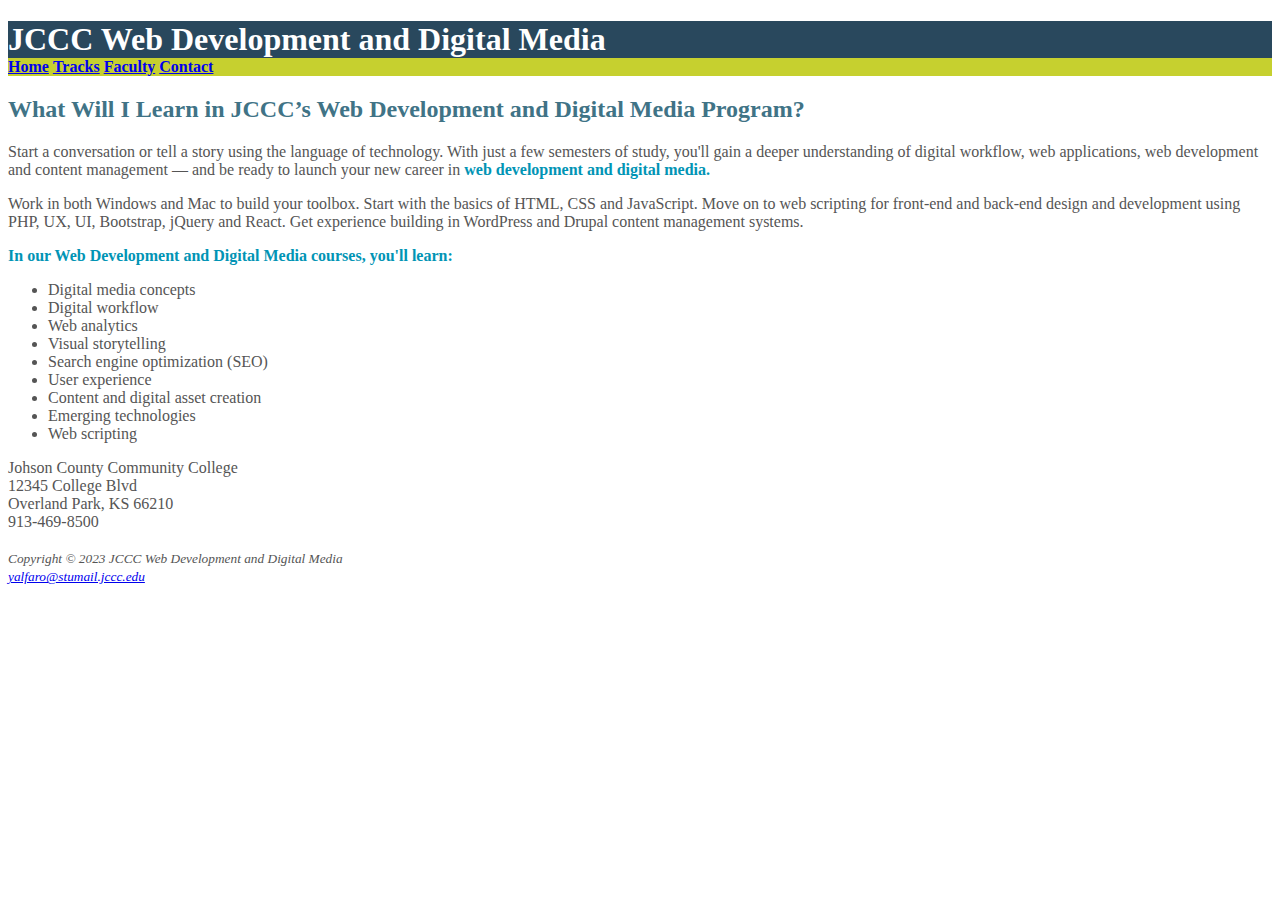
<file: index.html>
<!DOCTYPE html>
<!--Yazmin Alfaro 9/18/24-->
<html lang="en">
    <head>
        <meta charset="utf-8">
        <link rel="stylesheet" href="web.css">
        <title>JCCC Web Development and Digital Media</title>
    </head>
    <!--This information is what shows up on the actual browser page-->
    <body>
        <h1>JCCC Web Development and Digital Media</h1>
            <nav><b><a href="index.html">Home</a>&nbsp;<a href="tracks.html">Tracks</a>&nbsp;<a href="faculty.html">Faculty</a>&nbsp;<a href="contact.html">Contact</a></b></nav>
        <h2>What Will I Learn in JCCC’s Web Development and Digital Media Program?</h2>
            <!--Use "br" to seperate or create line break in the paragraphs-->
            <p>Start a conversation or tell a story using the language of technology. With just a few semesters of study, you'll gain a deeper understanding of digital workflow, web applications, web development and content management — and be ready to launch your new career in <span class="web">web development and digital media.</span></p>
            <p>Work in both Windows and Mac to build your toolbox. Start with the basics of HTML, CSS and JavaScript. Move on to web scripting for front-end and back-end design and development using PHP, UX, UI, Bootstrap, jQuery and React. Get experience building in WordPress and Drupal content management systems.</p>
            <p><span class="web">In our Web Development and Digital Media courses, you'll learn:</span></p>
                <ul>
                    <li>Digital media concepts</li>
                    <li>Digital workflow</li>
                    <li>Web analytics</li>
                    <li>Visual storytelling</li>
                    <li>Search engine optimization (SEO)</li>
                    <li>User experience</li>
                    <li>Content and digital asset creation</li>
                    <li>Emerging technologies</li>
                    <li>Web scripting</li>
                </ul>
            <div id="contact">Johson County Community College<br>
                12345 College Blvd<br>
                Overland Park, KS 66210<br>
                913-469-8500<br>
            </div>
            &nbsp;
            <footer>
                <small><em>Copyright © 2023 JCCC Web Development and Digital Media<br>
                <a href="mailto:yalfaro@stumail.jccc.edu">yalfaro@stumail.jccc.edu</a></em></small>
            </footer>
    </body>
</html>
</file>
<file: web.css>
/*Yazmin Alfaro 9/18/24 */
h1 {
    background-color:#29485d;
        color:#FFFFFF;
    margin-bottom: 0;
}

nav {
    background-color:#C6D02F;
}

h2 {
    color:#407386;
}

dl {
    color:#0194B5;
}

.web {
    font-weight: bold;
    color:#0194B5;
}

body {
    background-color:#FFFFFF;
    color:#555555;
}
</file>
